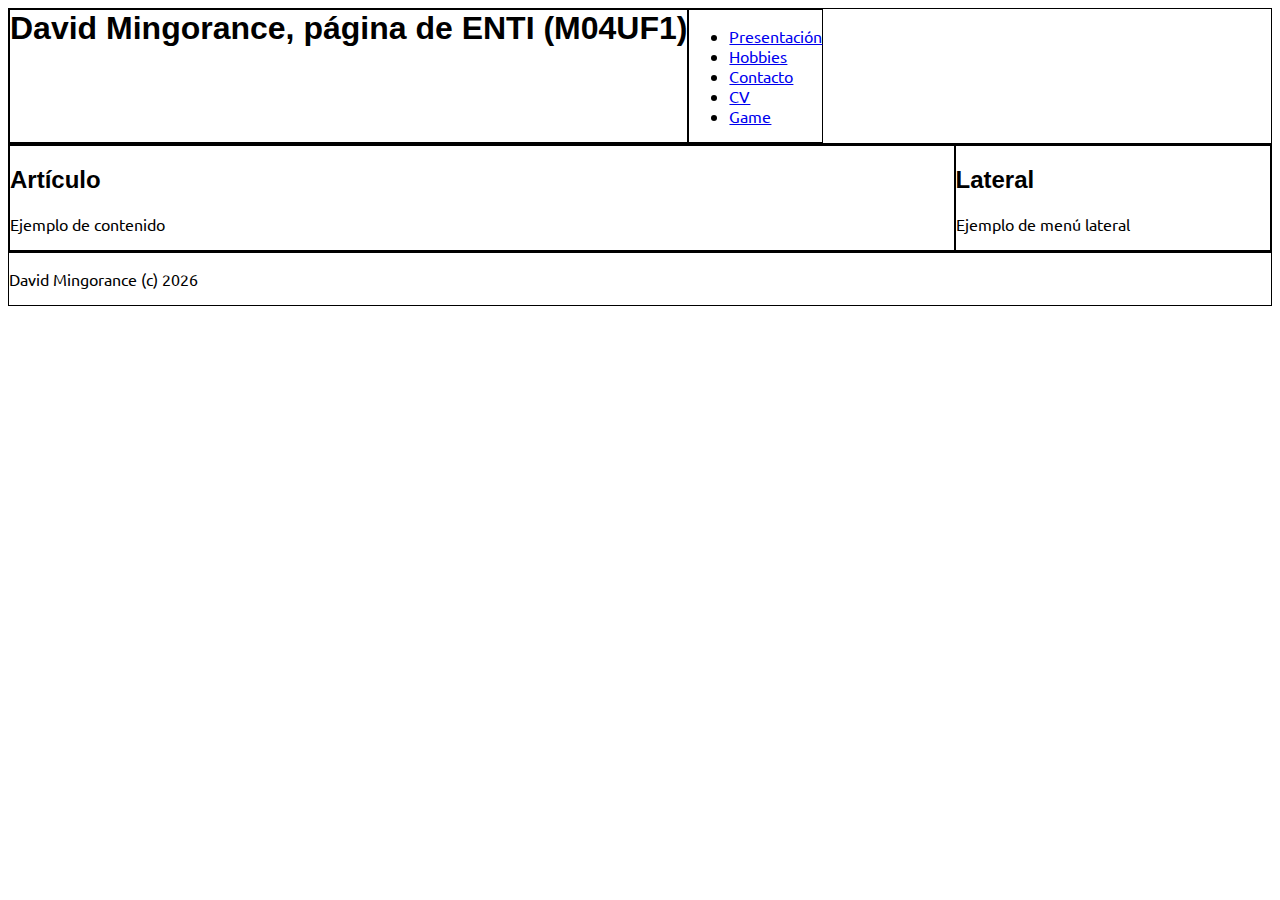
<file: index.html>
<!DOCTYPE html>
<html>
<head>
	<title>Página web de ejemplo de la asignatura de Lenguajes de Marcas (M04UF1)</title>
	<link rel="stylesheet" type="text/css" href="base.css">
	<link rel="preconnect" href="https://fonts.googleapis.com">
	<link rel="preconnect" href="https://fonts.gstatic.com" crossorigin>
	<link href="https://fonts.googleapis.com/css2?family=Ubuntu+Condensed&family=Ubuntu:ital,wght@0,300;0,700;1,300&display=swap" rel="stylesheet"> 

	<link rel="stylesheet" href="game.css" />

</head>
<body>

<header>
<h1>David Mingorance, página de ENTI (M04UF1)</h1>
<nav>
<ul id="main-menu">
<li id="menu-presentation"><a href="index.html">Presentación</a></li>
<li id="menu-hobbies"><a href="hobbies.html">Hobbies</a></li>
<li id="menu-contact"><a href="contact.html">Contacto</a></li>
<li id="menu-cv"><a href="cv.html">CV</a></li>
<li id="menu-game"><a href="game.html">Game</a></li>
</ul>
</nav>
</header>

<main>

<article>
<h2>Artículo</h2>
<p>Ejemplo de contenido</p>
</article>

<aside>
<h2>Lateral</h2>
<p>Ejemplo de menú lateral</p>
</aside>

</main>

<footer>
	<p>David Mingorance (c) <span id="footer-year">2022</span></p>
	<script type="text/javascript">
		document.getElementById("footer-year").innerHTML = new Date().getFullYear();
	</script>
</footer>
</body>
</html>
</file>
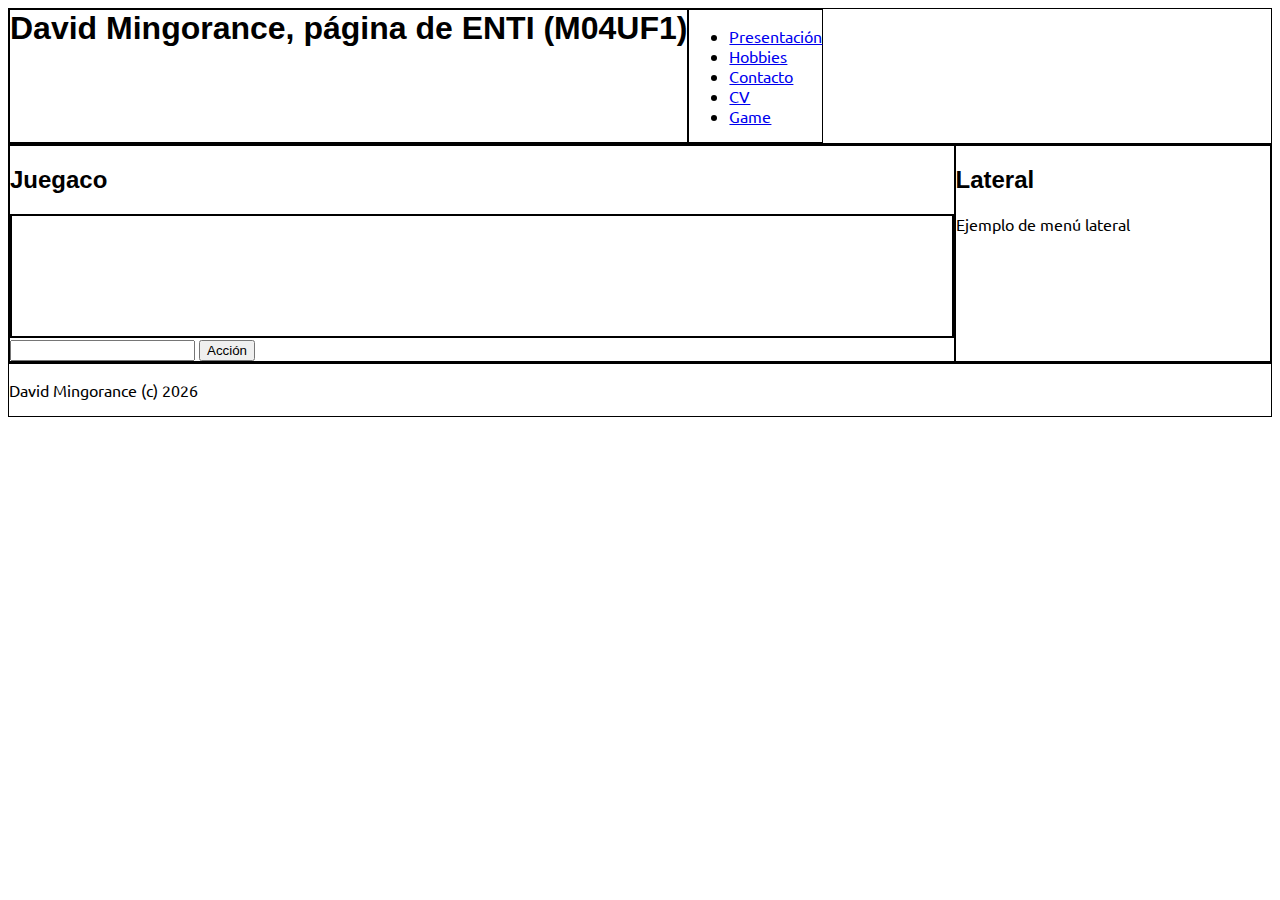
<file: game.html>
<!DOCTYPE html>
<html>
<head>
	<title>Página web de ejemplo de la asignatura de Lenguajes de Marcas (M04UF1)</title>
	<link rel="stylesheet" type="text/css" href="base.css">
	<link rel="preconnect" href="https://fonts.googleapis.com">
	<link rel="preconnect" href="https://fonts.gstatic.com" crossorigin>
	<link href="https://fonts.googleapis.com/css2?family=Ubuntu+Condensed&family=Ubuntu:ital,wght@0,300;0,700;1,300&display=swap" rel="stylesheet"> 

	<link rel="stylesheet" href="base.css" />
	<link rel="stylesheet" href="game.css" />

	<script type="text/javascript" src="game.js"></script>

</head>
<body>

<header>
<h1>David Mingorance, página de ENTI (M04UF1)</h1>
<nav>
<ul id="main-menu">
<li id="menu-presentation"><a href="index.html">Presentación</a></li>
<li id="menu-hobbies"><a href="hobbies.html">Hobbies</a></li>
<li id="menu-contact"><a href="contact.html">Contacto</a></li>
<li id="menu-cv"><a href="cv.html">CV</a></li>
<li id="menu-game"><a href="game.html">Game</a></li>
</ul>
</nav>
</header>

<main>

<article>
<h2>Juegaco</h2>

<form>
<div id="terminal"></div>
<input type="text" id="commands" />
<input type="submit" value="Acción" onclick="readAction(); return false;"/>
</form>
</article>

<aside>
<h2>Lateral</h2>
<p>Ejemplo de menú lateral</p>
</aside>

</main>

<footer>
	<p>David Mingorance (c) <span id="footer-year">2022</span></p>
	<script type="text/javascript">
		document.getElementById("footer-year").innerHTML = new Date().getFullYear();
	</script>
</footer>
</body>
</html>
</file>
<file: base.css>
html{
font-family: 'Ubuntu', sans-serif;
}

h1,h2,h3,h4,h5,h6{
font-family: 'Ubuntu Condensed', sans-serif;
}


header,h1,nav,main,article,aside,footer{
padding:0;
margin:0;
border:1px solid black;
}

header{
display:flex;
}
nav{
display:flex;
}

main{
display:flex;
}
article{
flex-basis:75%;
}
aside{
flex-basis:25%;
}

@media (max-width: 600px){
	main{
		flex-direction:column;
	}
	article{
		flex-basis:100%;
	}
	aside{
		flex-basis:100%;
	}
}
</file>
<file: game.css>
#terminal{
border:2px solid black;
min-width:240px;
height: 120px;
overflow: scroll;
}
</file>
